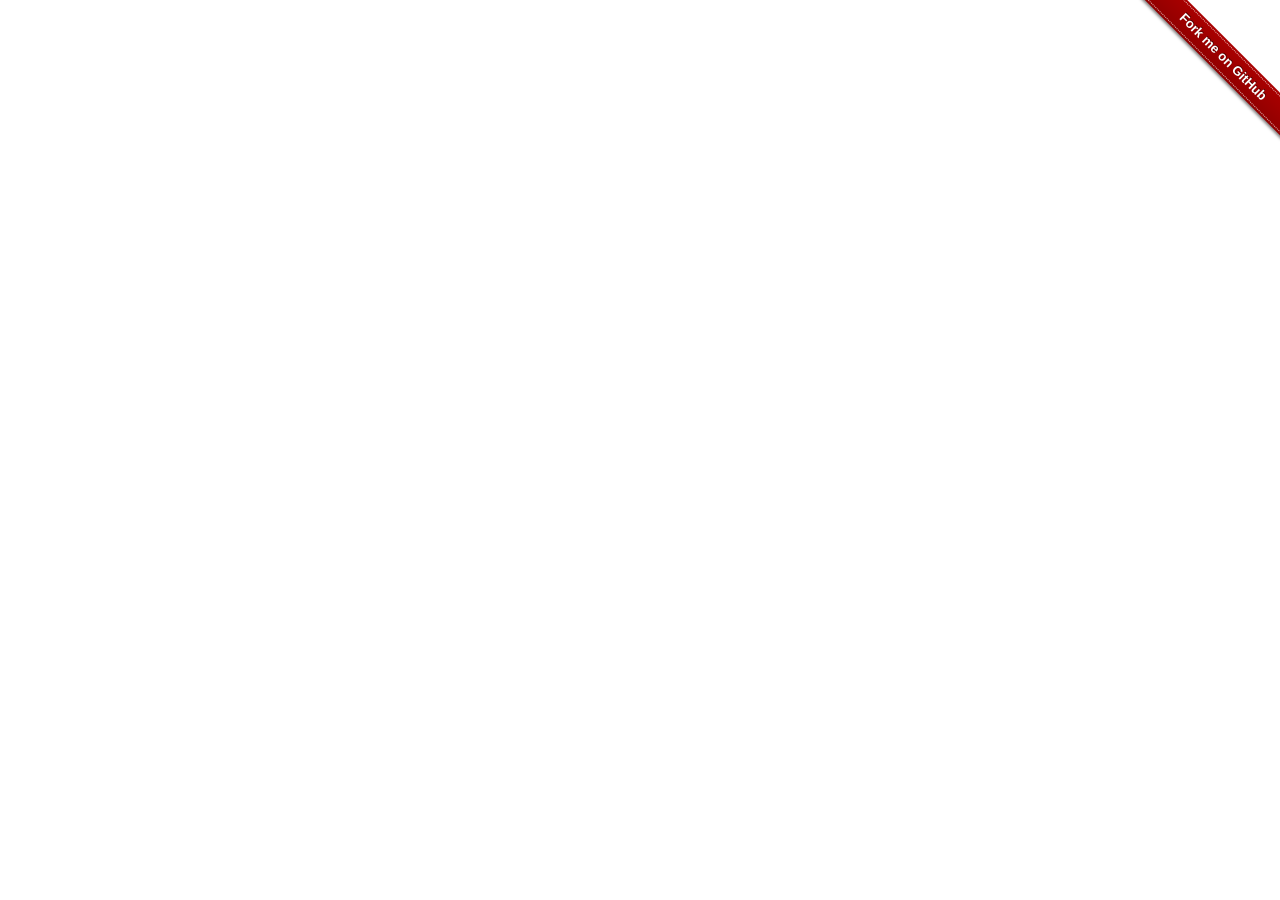
<file: tethysapp/historical_validation_tool_colombia/public/libs/Leaflet/src/index.html>
<!doctype html>
<html lang="en">

<head>
	<meta charset='utf-8' />
	<title>
		Preview
	</title>
	<link rel="stylesheet" href="http://cdn.leafletjs.com/leaflet-0.6.4/leaflet.css" />
	<!--[if lte IE 8]>
			<link rel="stylesheet" href="http://cdn.leafletjs.com/leaflet-0.6.4/leaflet.ie.css" />
		<![endif]-->
	<style>
		html {
			height: 100%
		}

		body {
			height: 100%;
			margin: 0;
			padding: 0;
		}

		#map {
			height: 100%
		}
	</style>
	<link rel="stylesheet" href="gh-pages.css" />
</head>

<body>
	<div class="github-fork-ribbon-wrapper right">
		<div class="github-fork-ribbon">
			<a href="https://github.com/calvinmetcalf/leaflet.shapefile">Fork me on GitHub</a>
		</div>
	</div>
	<div id="map"></div>
	<script src="http://cdn.leafletjs.com/leaflet-0.6.4/leaflet.js"></script>
	<script src="catiline.js"></script>
	<script src="leaflet.shpfile.js"></script>
	<script>
		var m = L.map('map').setView([42.09618442380296, -71.5045166015625], 8);
		var watercolor = L.tileLayer('http://{s}.tile.stamen.com/watercolor/{z}/{x}/{y}.jpg', {
			attribution: 'Map tiles by <a href="http://stamen.com">Stamen Design</a>, <a href="http://creativecommons.org/licenses/by/3.0">CC BY 3.0</a> &mdash; Map data &copy; <a href="http://openstreetmap.org">OpenStreetMap</a> contributors, <a href="http://creativecommons.org/licenses/by-sa/2.0/">CC-BY-SA</a>'
		}).addTo(m);

		var shpfile = new L.Shapefile('congress.zip', {
			onEachFeature: function(feature, layer) {
				if (feature.properties) {
					layer.bindPopup(Object.keys(feature.properties).map(function(k) {
						return k + ": " + feature.properties[k];
					}).join("<br />"), {
						maxHeight: 200
					});
				}
			}
		});
		shpfile.addTo(m);
		shpfile.once("data:loaded", function() {
			console.log("finished loaded shapefile");
		});
	</script>
</body>

</html>
</file>
<file: tethysapp/historical_validation_tool_colombia/public/libs/Leaflet/src/gh-pages.css>
/* Left will inherit from right (so we don't need to duplicate code */
.github-fork-ribbon {
  /* The right and left lasses determine the side we attach our banner to */
  position: absolute;

  /* Add a bit of padding to give some substance outside the "stitching" */
  padding: 2px 0;

  /* Set the base colour */
  background-color: #a00;

  /* Set a gradient: transparent black at the top to almost-transparent black at the bottom */
  background-image: -webkit-gradient(linear, left top, left bottom, from(rgba(0, 0, 0, 0.00)), to(rgba(0, 0, 0, 0.15)));
  background-image: -webkit-linear-gradient(top, rgba(0, 0, 0, 0.00), rgba(0, 0, 0, 0.15));
  background-image: -moz-linear-gradient(top, rgba(0, 0, 0, 0.00), rgba(0, 0, 0, 0.15));
  background-image: -o-linear-gradient(top, rgba(0, 0, 0, 0.00), rgba(0, 0, 0, 0.15));
  background-image: -ms-linear-gradient(top, rgba(0, 0, 0, 0.00), rgba(0, 0, 0, 0.15));
  background-image: linear-gradient(top, rgba(0, 0, 0, 0.00), rgba(0, 0, 0, 0.15));
  filter: progid:DXImageTransform.Microsoft.gradient(GradientType=0,StartColorStr='#000000', EndColorStr='#000000');

  /* Add a drop shadow */
  -webkit-box-shadow: 0px 2px 3px 0px rgba(0, 0, 0, 0.5);
  box-shadow: 0px 2px 3px 0px rgba(0, 0, 0, 0.5);
}
.github-fork-ribbon a {
  /* Set the font */
  font-family: "Helvetica Neue", Helvetica, Arial, sans-serif;
  font-size: 13px;
  font-weight: 700;
  color: white;

  /* Set the text properties */
  text-decoration: none;
  text-shadow: 0 -1px rgba(0,0,0,0.5);
  text-align: center;

  /* Set the geometry. If you fiddle with these you'll also need to tweak the top and right values in #github-fork-ribbon. */
  width: 200px;
  line-height: 20px;

  /* Set the layout properties */
  display: inline-block;
  padding: 2px 0;

  /* Add "stitching" effect */
  border-width: 1px 0;
  border-style: dotted;
  border-color: rgba(255,255,255,0.7);
}

.github-fork-ribbon-wrapper {
  width: 150px;
  height: 150px;
  position: absolute;
  overflow: hidden;
  top: 0;
}

.github-fork-ribbon-wrapper.left {
  left: 0;
}

.github-fork-ribbon-wrapper.right {
  right: 0;
    z-index:10000;
}

.github-fork-ribbon-wrapper.right .github-fork-ribbon {
  top: 42px;
  right: -43px;

  /* Rotate the banner 45 degrees */
  -webkit-transform: rotate(45deg);
  -moz-transform: rotate(45deg);
  -o-transform: rotate(45deg);
  transform: rotate(45deg);
}

.github-fork-ribbon-wrapper.left .github-fork-ribbon {
  /* Attach to the left of the page */
  top: 42px;
  left: -43px;

  /* Rotate the banner -45 degrees */
  -webkit-transform: rotate(-45deg);
  -moz-transform: rotate(-45deg);
  -o-transform: rotate(-45deg);
  transform: rotate(-45deg);
}
</file>
